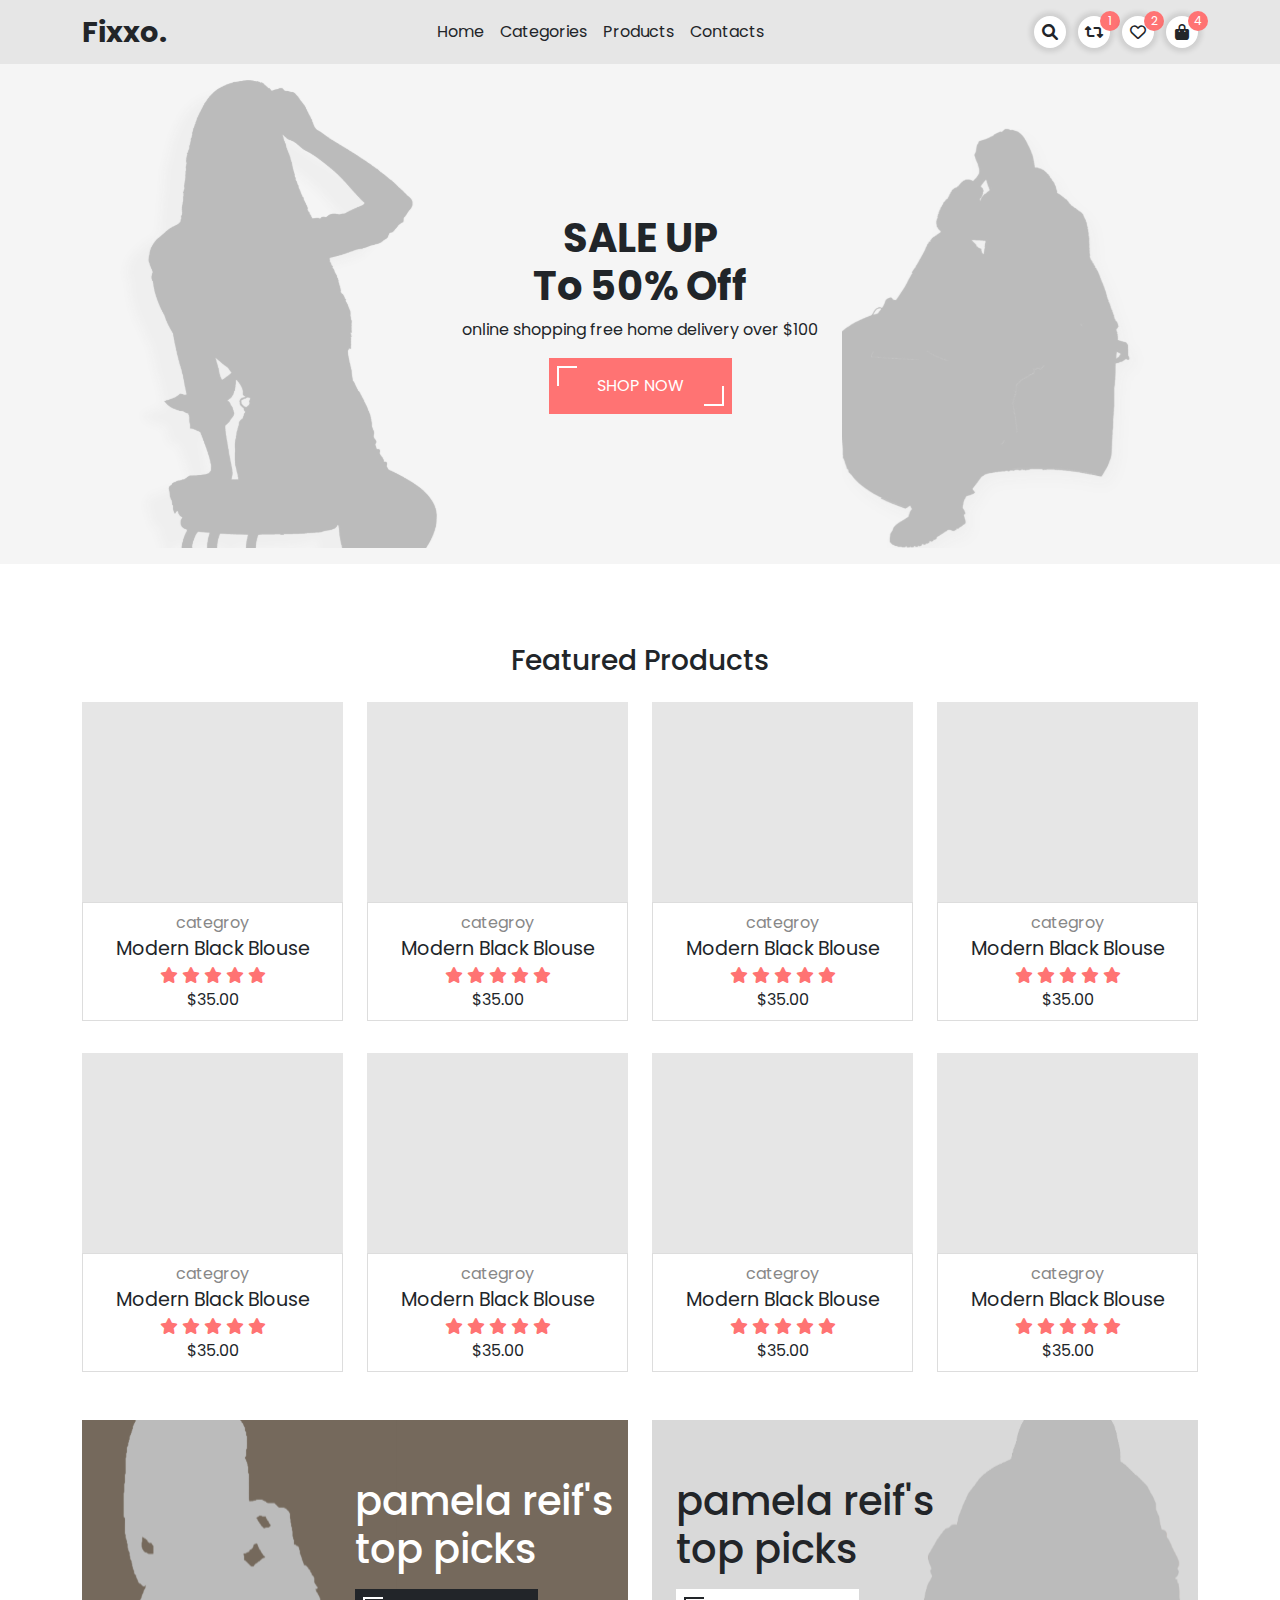
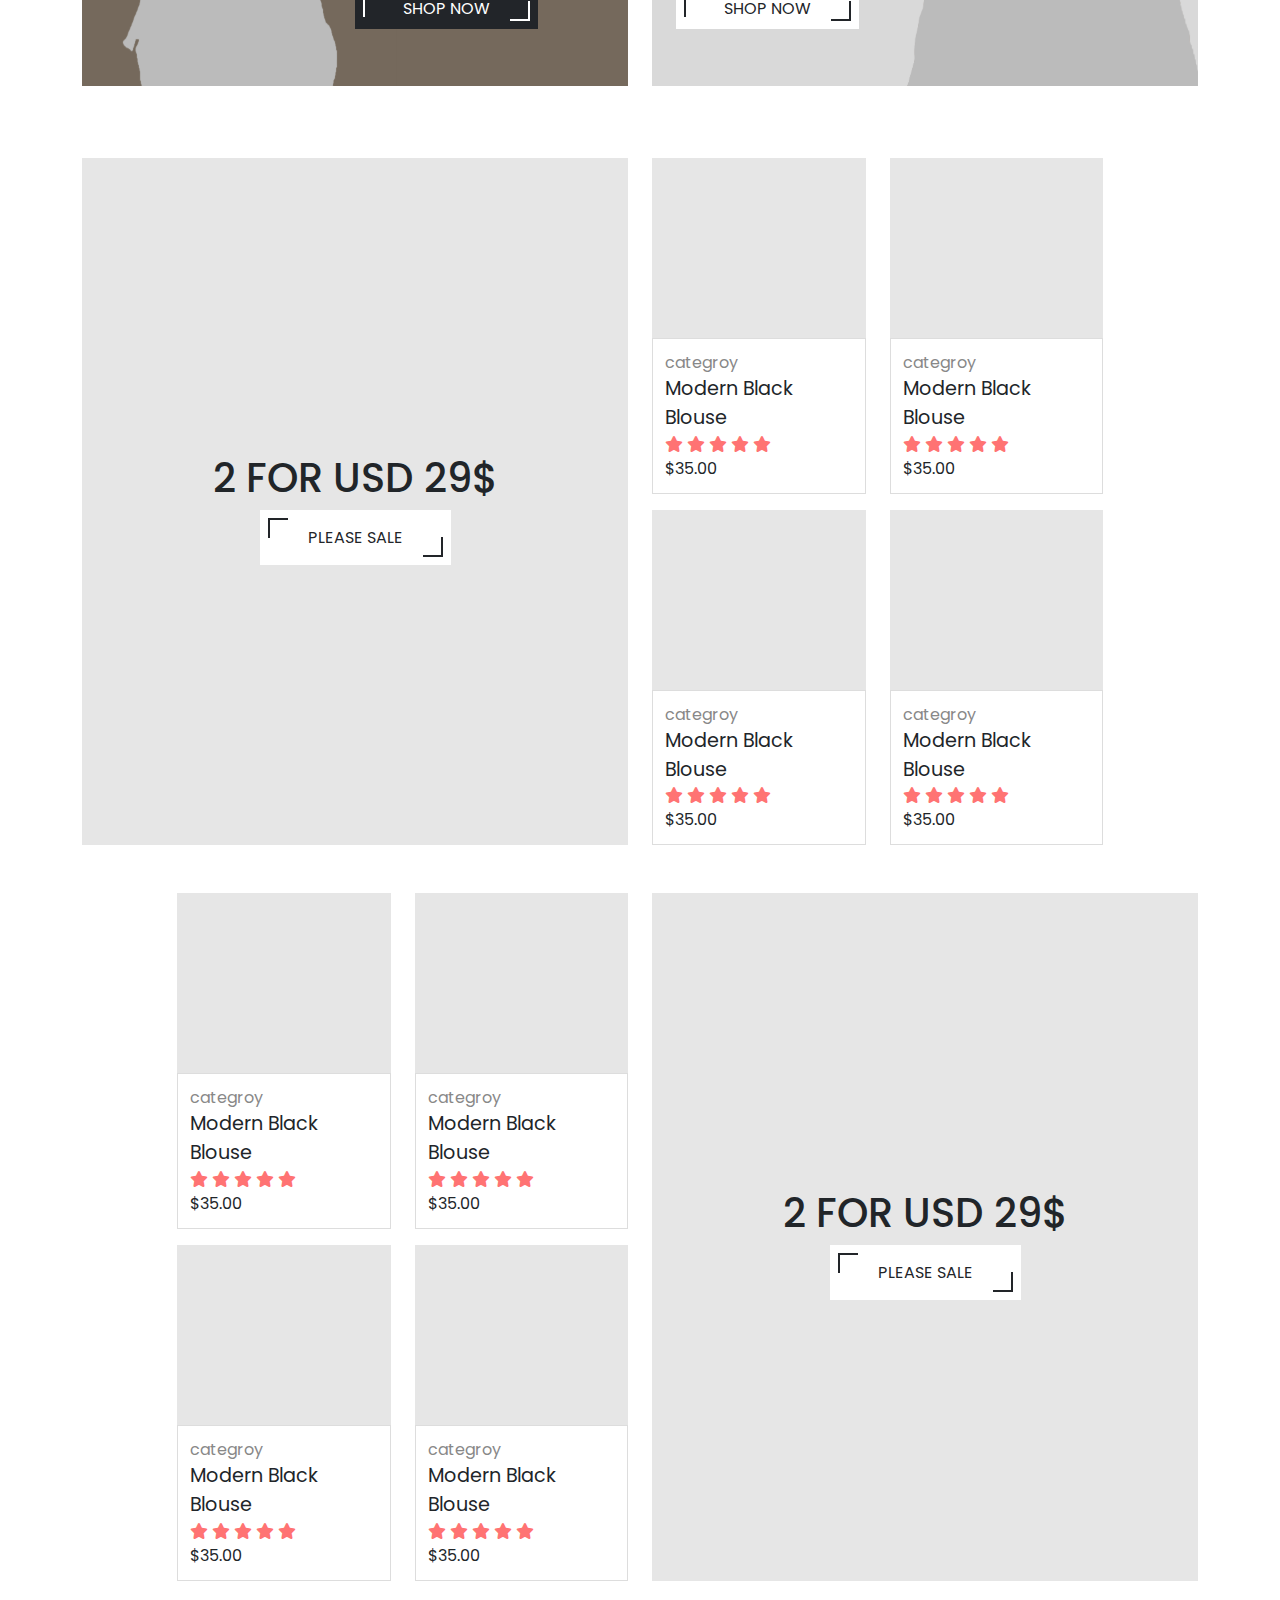
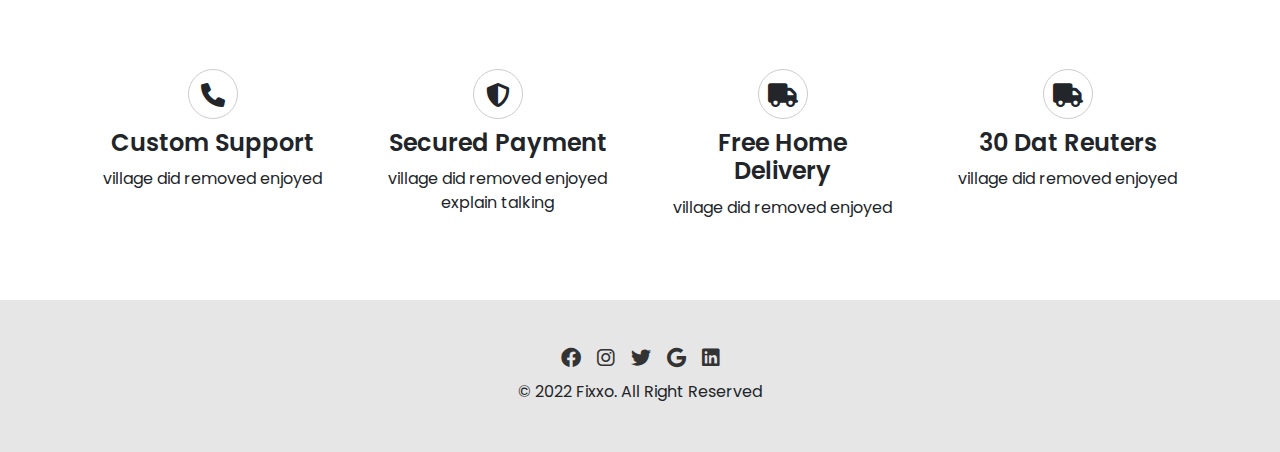
<file: index.html>
<!DOCTYPE html>
<html lang="en">
  <head>
    <meta charset="UTF-8" />
    <meta http-equiv="X-UA-Compatible" content="IE=edge" />
    <meta name="viewport" content="width=device-width, initial-scale=1.0" />
    <link rel="stylesheet" href="css/bootstrap.min.css" />
    <link rel="stylesheet" href="css/all.min.css" />
    <link rel="stylesheet" href="css/style.css" />
    <title>Home Page</title>
  </head>
  <body>
    <nav>
      <div class="container">
        <div class="logo">
          <a href="index.html" class="title">fixxo.</a>
        </div>
        <div class="nav-menu">
          <div class="hamburger-icon close-icon text-center" id="hamburger-icon-close">
            <i class="fa fa-close"></i>
          </div>
          <ul>
            <li>
              <a href="index.html">home</a>
            </li>
            <li>
              <a href="#">categories</a>
            </li>
            <li>
              <a href="#">products</a>
            </li>
            <li>
              <a href="contact-us.html">contacts</a>
            </li>
          </ul>
        </div>
        <div class="icons">
          <ul>
            <li>
              <a href="#">
                <i class="fa fa-search"></i>
              </a>
            </li>
            <li>
              <a href="#">
                <i class="fa fa-retweet"></i>
                <span class="number">1</span>
              </a>
            </li>
            <li>
              <a href="#">
                <i class="fa-regular fa-heart"></i>
                <span class="number">2</span>
              </a>
            </li>
            <li>
              <a href="#">
                <i class="fa fa-bag-shopping"></i>
                <span class="number">4</span>
              </a>
            </li>
          </ul>
        </div>
        <div class="hamburger-icon open-icon text-center" id="hamburger-icon-open">
          <i class="fa fa-bars "></i>
        </div>
      </div>
    </nav>
    <header>
      <div class="container">
        <div class="row">
          <div class="col-md-4">
            <div class="wrapper">
              <img src="images/img-2.svg" class="w-100" alt="" />
            </div>
          </div>
          <div class="col-md-4">
            <div class="wrapper h-100">
              <div class="items">
                <h1 class="title">
                  <span class="text-uppercase">sale up</span>
                  <span class="text-capitalize">to 50% off</span>
                </h1>
                <p class="text">online shopping free home delivery over $100</p>
                <a href="#">
                  <button
                    class="shop-now px-5 py-3 border-0 text-white text-uppercase"
                  >
                    shop now
                  </button></a
                >
              </div>
            </div>
          </div>
          <div class="col-md-4">
            <div class="wrapper">
              <img src="images/img-1.svg" class="w-100" alt="" />
            </div>
          </div>
        </div>
      </div>
    </header>
    <section class="featured-products">
      <div class="container">
        <h3 class="title text-center mb-4">Featured Products</h3>
        <div class="row">
          <div class="col-12 col-sm-6 col-md-4 col-lg-3">
            <div class="item">
              <div class="image">
                <div class="icons">
                  <ul>
                    <li>
                      <a href="#">
                        <i class="fa-regular fa-heart"></i>
                      </a>
                    </li>
                    <li>
                      <a href="#">
                        <i class="fa fa-retweet"></i>
                      </a>
                    </li>
                    <li>
                      <a href="#">
                        <i class="fa fa-bag-shopping"></i>
                      </a>
                    </li>
                    <li></li>
                  </ul>
                </div>
                <a
                  href="#"
                  class="quick-view py-2 text-white text-center text-uppercase"
                >
                  quick view
                </a>
              </div>
              <div class="details text-center">
                <p class="category">categroy</p>
                <p class="title">modern black blouse</p>
                <p class="rate">
                  <i class="fa-solid fa-star"></i>
                  <i class="fa-solid fa-star"></i>
                  <i class="fa-solid fa-star"></i>
                  <i class="fa-solid fa-star"></i>
                  <i class="fa-solid fa-star"></i>
                </p>
                <p class="price">$35.00</p>
              </div>
            </div>
          </div>
          <div class="col-12 col-sm-6 col-md-4 col-lg-3">
            <div class="item">
              <div class="image">
                <div class="icons">
                  <ul>
                    <li>
                      <a href="#">
                        <i class="fa-regular fa-heart"></i>
                      </a>
                    </li>
                    <li>
                      <a href="#">
                        <i class="fa fa-retweet"></i>
                      </a>
                    </li>
                    <li>
                      <a href="#">
                        <i class="fa fa-bag-shopping"></i>
                      </a>
                    </li>
                    <li></li>
                  </ul>
                </div>
                <a
                  href="#"
                  class="quick-view py-2 text-white text-center text-uppercase"
                >
                  quick view
                </a>
              </div>
              <div class="details text-center">
                <p class="category">categroy</p>
                <p class="title">modern black blouse</p>
                <p class="rate">
                  <i class="fa-solid fa-star"></i>
                  <i class="fa-solid fa-star"></i>
                  <i class="fa-solid fa-star"></i>
                  <i class="fa-solid fa-star"></i>
                  <i class="fa-solid fa-star"></i>
                </p>
                <p class="price">$35.00</p>
              </div>
            </div>
          </div>
          <div class="col-12 col-sm-6 col-md-4 col-lg-3">
            <div class="item">
              <div class="image">
                <div class="icons">
                  <ul>
                    <li>
                      <a href="#">
                        <i class="fa-regular fa-heart"></i>
                      </a>
                    </li>
                    <li>
                      <a href="#">
                        <i class="fa fa-retweet"></i>
                      </a>
                    </li>
                    <li>
                      <a href="#">
                        <i class="fa fa-bag-shopping"></i>
                      </a>
                    </li>
                    <li></li>
                  </ul>
                </div>
                <a
                  href="#"
                  class="quick-view py-2 text-white text-center text-uppercase"
                >
                  quick view
                </a>
              </div>
              <div class="details text-center">
                <p class="category">categroy</p>
                <p class="title">modern black blouse</p>
                <p class="rate">
                  <i class="fa-solid fa-star"></i>
                  <i class="fa-solid fa-star"></i>
                  <i class="fa-solid fa-star"></i>
                  <i class="fa-solid fa-star"></i>
                  <i class="fa-solid fa-star"></i>
                </p>
                <p class="price">$35.00</p>
              </div>
            </div>
          </div>
          <div class="col-12 col-sm-6 col-md-4 col-lg-3">
            <div class="item">
              <div class="image">
                <div class="icons">
                  <ul>
                    <li>
                      <a href="#">
                        <i class="fa-regular fa-heart"></i>
                      </a>
                    </li>
                    <li>
                      <a href="#">
                        <i class="fa fa-retweet"></i>
                      </a>
                    </li>
                    <li>
                      <a href="#">
                        <i class="fa fa-bag-shopping"></i>
                      </a>
                    </li>
                    <li></li>
                  </ul>
                </div>
                <a
                  href="#"
                  class="quick-view py-2 text-white text-center text-uppercase"
                >
                  quick view
                </a>
              </div>
              <div class="details text-center">
                <p class="category">categroy</p>
                <p class="title">modern black blouse</p>
                <p class="rate">
                  <i class="fa-solid fa-star"></i>
                  <i class="fa-solid fa-star"></i>
                  <i class="fa-solid fa-star"></i>
                  <i class="fa-solid fa-star"></i>
                  <i class="fa-solid fa-star"></i>
                </p>
                <p class="price">$35.00</p>
              </div>
            </div>
          </div>
          <div class="col-12 col-sm-6 col-md-4 col-lg-3">
            <div class="item">
              <div class="image">
                <div class="icons">
                  <ul>
                    <li>
                      <a href="#">
                        <i class="fa-regular fa-heart"></i>
                      </a>
                    </li>
                    <li>
                      <a href="#">
                        <i class="fa fa-retweet"></i>
                      </a>
                    </li>
                    <li>
                      <a href="#">
                        <i class="fa fa-bag-shopping"></i>
                      </a>
                    </li>
                    <li></li>
                  </ul>
                </div>
                <a
                  href="#"
                  class="quick-view py-2 text-white text-center text-uppercase"
                >
                  quick view
                </a>
              </div>
              <div class="details text-center">
                <p class="category">categroy</p>
                <p class="title">modern black blouse</p>
                <p class="rate">
                  <i class="fa-solid fa-star"></i>
                  <i class="fa-solid fa-star"></i>
                  <i class="fa-solid fa-star"></i>
                  <i class="fa-solid fa-star"></i>
                  <i class="fa-solid fa-star"></i>
                </p>
                <p class="price">$35.00</p>
              </div>
            </div>
          </div>
          <div class="col-12 col-sm-6 col-md-4 col-lg-3">
            <div class="item">
              <div class="image">
                <div class="icons">
                  <ul>
                    <li>
                      <a href="#">
                        <i class="fa-regular fa-heart"></i>
                      </a>
                    </li>
                    <li>
                      <a href="#">
                        <i class="fa fa-retweet"></i>
                      </a>
                    </li>
                    <li>
                      <a href="#">
                        <i class="fa fa-bag-shopping"></i>
                      </a>
                    </li>
                    <li></li>
                  </ul>
                </div>
                <a
                  href="#"
                  class="quick-view py-2 text-white text-center text-uppercase"
                >
                  quick view
                </a>
              </div>
              <div class="details text-center">
                <p class="category">categroy</p>
                <p class="title">modern black blouse</p>
                <p class="rate">
                  <i class="fa-solid fa-star"></i>
                  <i class="fa-solid fa-star"></i>
                  <i class="fa-solid fa-star"></i>
                  <i class="fa-solid fa-star"></i>
                  <i class="fa-solid fa-star"></i>
                </p>
                <p class="price">$35.00</p>
              </div>
            </div>
          </div>
          <div class="col-12 col-sm-6 col-md-4 col-lg-3">
            <div class="item">
              <div class="image">
                <div class="icons">
                  <ul>
                    <li>
                      <a href="#">
                        <i class="fa-regular fa-heart"></i>
                      </a>
                    </li>
                    <li>
                      <a href="#">
                        <i class="fa fa-retweet"></i>
                      </a>
                    </li>
                    <li>
                      <a href="#">
                        <i class="fa fa-bag-shopping"></i>
                      </a>
                    </li>
                    <li></li>
                  </ul>
                </div>
                <a
                  href="#"
                  class="quick-view py-2 text-white text-center text-uppercase"
                >
                  quick view
                </a>
              </div>
              <div class="details text-center">
                <p class="category">categroy</p>
                <p class="title">modern black blouse</p>
                <p class="rate">
                  <i class="fa-solid fa-star"></i>
                  <i class="fa-solid fa-star"></i>
                  <i class="fa-solid fa-star"></i>
                  <i class="fa-solid fa-star"></i>
                  <i class="fa-solid fa-star"></i>
                </p>
                <p class="price">$35.00</p>
              </div>
            </div>
          </div>
          <div class="col-12 col-sm-6 col-md-4 col-lg-3">
            <div class="item">
              <div class="image">
                <div class="icons">
                  <ul>
                    <li>
                      <a href="#">
                        <i class="fa-regular fa-heart"></i>
                      </a>
                    </li>
                    <li>
                      <a href="#">
                        <i class="fa fa-retweet"></i>
                      </a>
                    </li>
                    <li>
                      <a href="#">
                        <i class="fa fa-bag-shopping"></i>
                      </a>
                    </li>
                    <li></li>
                  </ul>
                </div>
                <a
                  href="#"
                  class="quick-view py-2 text-white text-center text-uppercase"
                >
                  quick view
                </a>
              </div>
              <div class="details text-center">
                <p class="category">categroy</p>
                <p class="title">modern black blouse</p>
                <p class="rate">
                  <i class="fa-solid fa-star"></i>
                  <i class="fa-solid fa-star"></i>
                  <i class="fa-solid fa-star"></i>
                  <i class="fa-solid fa-star"></i>
                  <i class="fa-solid fa-star"></i>
                </p>
                <p class="price">$35.00</p>
              </div>
            </div>
          </div>
        </div>
      </div>
    </section>

    <section class="hero-images">
      <div class="container">
        <div class="row">
          <div class="col-10 offset-1 col-lg-6 offset-lg-0">
            <div class="wrapper item-1">
              <div class="details">
                <h1 class="title text-white mb-3">pamela reif's top picks</h1>
                <a href="#">
                  <button class="shop-now py-2 px-5 text-uppercase text-white border-0">shop now</button>
                </a>
              </div>
              <img src="images/img-3.svg" class="w-100" alt="">
            </div>
          </div>
          <div class="col-10 offset-1 col-lg-6 offset-lg-0">
            <div class="wrapper item-2">
              <div class="details">
                <h1 class="title  mb-3">pamela reif's top picks</h1>
                <a href="#">
                  <button class="shop-now py-2 px-5 text-uppercase border-0">shop now</button>
                </a>
              </div>
              <img src="images/img-4.svg" class="w-100" alt="">
            </div>
          </div>
        </div>
      </div>
    </section>
    <section class="side-by-side py-4">
      <div class="container">
        <div class="row">
          <div class="col-12 col-lg-6">
            <div class="wrapper single-item d-flex justify-content-center align-items-center">
              <div class="content text-center">
                <h1 class="title text-uppercase mb-4">2 for usd 29$</h1>
                <a href="#" class="please-sale border-0 text-uppercase py-3 px-5">please sale</a>
              </div>
            </div>
          </div>
          <div class="col-12 col-lg-6">
            <div class="wrapper many-items row">
              <div class="col-6 col-lg-5">
              <div class="item">
              <div class="image">
                <div class="icons">
                  <ul>
                    <li>
                      <a href="#">
                        <i class="fa-regular fa-heart"></i>
                      </a>
                    </li>
                    <li>
                      <a href="#">
                        <i class="fa fa-retweet"></i>
                      </a>
                    </li>
                    <li>
                      <a href="#">
                        <i class="fa fa-bag-shopping"></i>
                      </a>
                    </li>
                    <li></li>
                  </ul>
                </div>
                <a
                  href="#"
                  class="quick-view py-2 text-white text-center text-uppercase"
                >
                  quick view
                </a>
              </div>
              <div class="details text-start">
                <p class="category">categroy</p>
                <p class="title">modern black blouse</p>
                <p class="rate">
                  <i class="fa-solid fa-star"></i>
                  <i class="fa-solid fa-star"></i>
                  <i class="fa-solid fa-star"></i>
                  <i class="fa-solid fa-star"></i>
                  <i class="fa-solid fa-star"></i>
                </p>
                <p class="price">$35.00</p>
              </div>
            </div>
            </div>
            <div class="col-6 col-lg-5">
                <div class="item">
                  <div class="image">
                    <div class="icons">
                    <ul>
                      <li>
                      <a href="#">
                        <i class="fa-regular fa-heart"></i>
                      </a>
                    </li>
                    <li>
                      <a href="#">
                        <i class="fa fa-retweet"></i>
                      </a>
                    </li>
                    <li>
                      <a href="#">
                        <i class="fa fa-bag-shopping"></i>
                      </a>
                    </li>
                    <li></li>
                  </ul>
                </div>
                <a
                  href="#"
                  class="quick-view py-2 text-white text-center text-uppercase"
                >
                  quick view
                </a>
              </div>
              <div class="details text-start">
                <p class="category">categroy</p>
                <p class="title">modern black blouse</p>
                <p class="rate">
                  <i class="fa-solid fa-star"></i>
                  <i class="fa-solid fa-star"></i>
                  <i class="fa-solid fa-star"></i>
                  <i class="fa-solid fa-star"></i>
                  <i class="fa-solid fa-star"></i>
                </p>
                <p class="price">$35.00</p>
              </div>
            </div>
            </div>
            <div class="col-6 col-lg-5">
            <div class="item">
              <div class="image">
                <div class="icons">
                  <ul>
                    <li>
                      <a href="#">
                        <i class="fa-regular fa-heart"></i>
                      </a>
                    </li>
                    <li>
                      <a href="#">
                        <i class="fa fa-retweet"></i>
                      </a>
                    </li>
                    <li>
                      <a href="#">
                        <i class="fa fa-bag-shopping"></i>
                      </a>
                    </li>
                    <li></li>
                  </ul>
                </div>
                <a
                  href="#"
                  class="quick-view py-2 text-white text-center text-uppercase"
                >
                  quick view
                </a>
              </div>
              <div class="details text-start">
                <p class="category">categroy</p>
                <p class="title">modern black blouse</p>
                <p class="rate">
                  <i class="fa-solid fa-star"></i>
                  <i class="fa-solid fa-star"></i>
                  <i class="fa-solid fa-star"></i>
                  <i class="fa-solid fa-star"></i>
                  <i class="fa-solid fa-star"></i>
                </p>
                <p class="price">$35.00</p>
              </div>
            </div>
            </div>
            <div class="col-6 col-lg-5">
            <div class="item">
              <div class="image">
                <div class="icons">
                  <ul>
                    <li>
                      <a href="#">
                        <i class="fa-regular fa-heart"></i>
                      </a>
                    </li>
                    <li>
                      <a href="#">
                        <i class="fa fa-retweet"></i>
                      </a>
                    </li>
                    <li>
                      <a href="#">
                        <i class="fa fa-bag-shopping"></i>
                      </a>
                    </li>
                    <li></li>
                  </ul>
                </div>
                <a
                  href="#"
                  class="quick-view py-2 text-white text-center text-uppercase"
                >
                  quick view
                </a>
              </div>
              <div class="details text-start">
                <p class="category">categroy</p>
                <p class="title">modern black blouse</p>
                <p class="rate">
                  <i class="fa-solid fa-star"></i>
                  <i class="fa-solid fa-star"></i>
                  <i class="fa-solid fa-star"></i>
                  <i class="fa-solid fa-star"></i>
                  <i class="fa-solid fa-star"></i>
                </p>
                <p class="price">$35.00</p>
              </div>
            </div>
            </div>
            </div>
          </div>
        </div>
      </div>
    </section>
    <section class="side-by-side py-4">
      <div class="container">
        <div class="row">
          <div class="col-12 col-lg-6">
            <div class="wrapper many-items row justify-content-end">
              <div class="col-6 col-lg-5">
              <div class="item">
              <div class="image">
                <div class="icons">
                  <ul>
                    <li>
                      <a href="#">
                        <i class="fa-regular fa-heart"></i>
                      </a>
                    </li>
                    <li>
                      <a href="#">
                        <i class="fa fa-retweet"></i>
                      </a>
                    </li>
                    <li>
                      <a href="#">
                        <i class="fa fa-bag-shopping"></i>
                      </a>
                    </li>
                    <li></li>
                  </ul>
                </div>
                <a
                  href="#"
                  class="quick-view py-2 text-white text-center text-uppercase"
                >
                  quick view
                </a>
              </div>
              <div class="details text-start">
                <p class="category">categroy</p>
                <p class="title">modern black blouse</p>
                <p class="rate">
                  <i class="fa-solid fa-star"></i>
                  <i class="fa-solid fa-star"></i>
                  <i class="fa-solid fa-star"></i>
                  <i class="fa-solid fa-star"></i>
                  <i class="fa-solid fa-star"></i>
                </p>
                <p class="price">$35.00</p>
              </div>
            </div>
            </div>
            <div class="col-6 col-lg-5">
                <div class="item">
                  <div class="image">
                    <div class="icons">
                    <ul>
                      <li>
                      <a href="#">
                        <i class="fa-regular fa-heart"></i>
                      </a>
                    </li>
                    <li>
                      <a href="#">
                        <i class="fa fa-retweet"></i>
                      </a>
                    </li>
                    <li>
                      <a href="#">
                        <i class="fa fa-bag-shopping"></i>
                      </a>
                    </li>
                  </ul>
                </div>
                <a
                  href="#"
                  class="quick-view py-2 text-white text-center text-uppercase"
                >
                  quick view
                </a>
              </div>
              <div class="details text-start">
                <p class="category">categroy</p>
                <p class="title">modern black blouse</p>
                <p class="rate">
                  <i class="fa-solid fa-star"></i>
                  <i class="fa-solid fa-star"></i>
                  <i class="fa-solid fa-star"></i>
                  <i class="fa-solid fa-star"></i>
                  <i class="fa-solid fa-star"></i>
                </p>
                <p class="price">$35.00</p>
              </div>
            </div>
            </div>
            <div class="col-6 col-lg-5">
            <div class="item">
              <div class="image">
                <div class="icons">
                  <ul>
                    <li>
                      <a href="#">
                        <i class="fa-regular fa-heart"></i>
                      </a>
                    </li>
                    <li>
                      <a href="#">
                        <i class="fa fa-retweet"></i>
                      </a>
                    </li>
                    <li>
                      <a href="#">
                        <i class="fa fa-bag-shopping"></i>
                      </a>
                    </li>
                    <li></li>
                  </ul>
                </div>
                <a
                  href="#"
                  class="quick-view py-2 text-white text-center text-uppercase"
                >
                  quick view
                </a>
              </div>
              <div class="details text-start">
                <p class="category">categroy</p>
                <p class="title">modern black blouse</p>
                <p class="rate">
                  <i class="fa-solid fa-star"></i>
                  <i class="fa-solid fa-star"></i>
                  <i class="fa-solid fa-star"></i>
                  <i class="fa-solid fa-star"></i>
                  <i class="fa-solid fa-star"></i>
                </p>
                <p class="price">$35.00</p>
              </div>
            </div>
            </div>
            <div class="col-6 col-lg-5">
            <div class="item">
              <div class="image">
                <div class="icons">
                  <ul>
                    <li>
                      <a href="#">
                        <i class="fa-regular fa-heart"></i>
                      </a>
                    </li>
                    <li>
                      <a href="#">
                        <i class="fa fa-retweet"></i>
                      </a>
                    </li>
                    <li>
                      <a href="#">
                        <i class="fa fa-bag-shopping"></i>
                      </a>
                    </li>
                    <li></li>
                  </ul>
                </div>
                <a
                  href="#"
                  class="quick-view py-2 text-white text-center text-uppercase"
                >
                  quick view
                </a>
              </div>
              <div class="details text-start">
                <p class="category">categroy</p>
                <p class="title">modern black blouse</p>
                <p class="rate">
                  <i class="fa-solid fa-star"></i>
                  <i class="fa-solid fa-star"></i>
                  <i class="fa-solid fa-star"></i>
                  <i class="fa-solid fa-star"></i>
                  <i class="fa-solid fa-star"></i>
                </p>
                <p class="price">$35.00</p>
              </div>
            </div>
            </div>
            </div>
          </div>
          <div class="col-12 col-lg-6">
            <div class="wrapper single-item h-100 d-flex justify-content-center align-items-center">
              <div class="content text-center">
                <h1 class="title text-uppercase mb-4">2 for usd 29$</h1>
                <a href="#" class="please-sale border-0 text-uppercase py-3 px-5">please sale</a>
              </div>
            </div>
          </div>
        </div>
      </div>
    </section>

    <section class="services py-5 text-center">
      <div class="container">
        <div class="row">
          <div class="col-12 col-sm-6 col-md-3">
            <div class="wrapper">
              <i class="fa-solid fa-phone"></i>
              <h4 class="title text-capitalize">custom support</h4>
              <p class="text">village did removed enjoyed</p>
            </div>
          </div>
          <div class="col-12 col-sm-6 col-md-3">
            <div class="wrapper">
              <i class="fa fa-shield"></i>
              <h4 class="title text-capitalize">secured payment</h4>
              <p class="text">village did removed enjoyed explain talking</p>
            </div>
          </div>
          <div class="col-12 col-sm-6 col-md-3">
            <div class="wrapper">
              <i class="fa fa-truck"></i>
              <h4 class="title text-capitalize">free home delivery</h4>
              <p class="text">village did removed enjoyed</p>
            </div>
          </div>
          <div class="col-12 col-sm-6 col-md-3">
            <div class="wrapper">
              <i class="fa fa-truck"></i>
              <h4 class="title text-capitalize">30 dat reuters</h4>
              <p class="text">village did removed enjoyed</p>
            </div>
          </div>
        </div>
      </div>
    </section>
    <footer class="text-center py-5">
      <div class="social-icons mb-2">
        <ul class="d-flex justify-content-center align-items-center gap-3">
          <li>
            <a href="#">
              <i class="fab fa-facebook"></i>
            </a>
          </li>
          <li>
            <a href="#">
              <i class="fab fa-instagram"></i>
            </a>
          </li>
          <li>
            <a href="#">
              <i class="fab fa-twitter"></i>
            </a>
          </li>
          <li>
            <a href="#">
              <i class="fab fa-google"></i>
            </a>
          </li>
          <li>
            <a href="#">
              <i class="fab fa-linkedin"></i>
            </a>
          </li>
        </ul>
      </div>
      <div class="copyright">
        <p class="text-capitalize m-0">&copy; 2022 Fixxo. all right reserved</p>
      </div>

      <div id="scroll-to-top" class="d-flex justify-content-center align-items-center">
        <i class="fa-solid fa-location-arrow"></i>
      </div>
    </footer>
    <script src="js/bootstrap.min.js"></script>
    <script src="js/main.js"></script>
  </body>
</html>
</file>
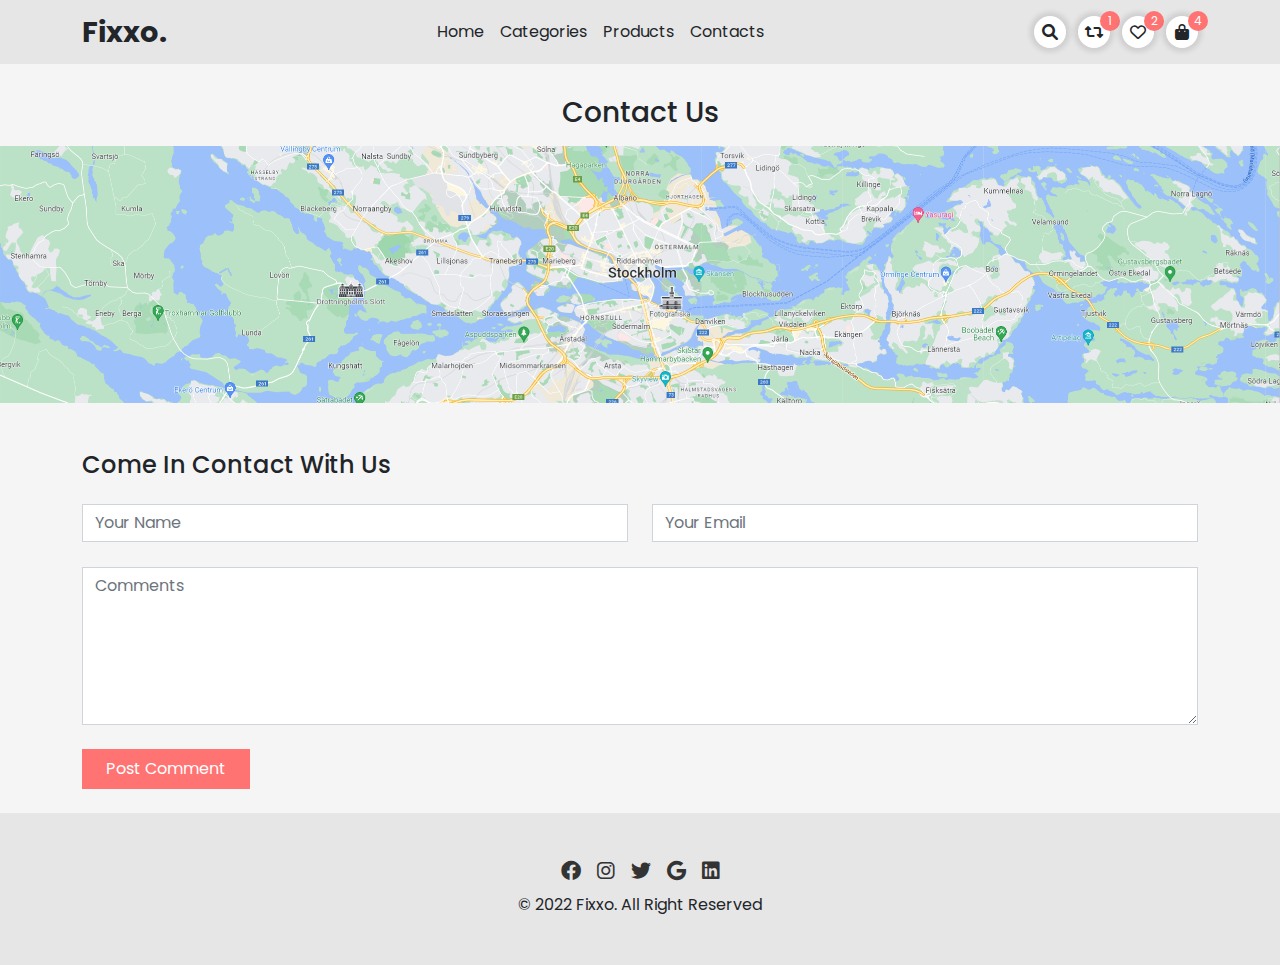
<file: contact-us.html>
<!DOCTYPE html>
<html lang="en">
  <head>
    <meta charset="UTF-8" />
    <meta http-equiv="X-UA-Compatible" content="IE=edge" />
    <meta name="viewport" content="width=device-width, initial-scale=1.0" />
    <title>Contact Us</title>
    <link rel="stylesheet" href="css/bootstrap.min.css" />
    <link rel="stylesheet" href="css/all.min.css" />
    <link rel="stylesheet" href="css/style.css" />
  </head>
  <body>
    <!-- Start Navbar -->
    <nav>
      <div class="container">
        <div class="logo">
          <a href="index.html" class="title">fixxo.</a>
        </div>
        <div class="nav-menu">
          <div
            class="hamburger-icon close-icon text-center"
            id="hamburger-icon-close"
          >
            <i class="fa fa-close"></i>
          </div>
          <ul>
            <li>
              <a href="index.html">home</a>
            </li>
            <li>
              <a href="#">categories</a>
            </li>
            <li>
              <a href="#">products</a>
            </li>
            <li>
              <a href="contact-us.html">contacts</a>
            </li>
          </ul>
        </div>
        <div class="icons">
          <ul>
            <li>
              <a href="#">
                <i class="fa fa-search"></i>
              </a>
            </li>
            <li>
              <a href="#">
                <i class="fa fa-retweet"></i>
                <span class="number">1</span>
              </a>
            </li>
            <li>
              <a href="#">
                <i class="fa-regular fa-heart"></i>
                <span class="number">2</span>
              </a>
            </li>
            <li>
              <a href="#">
                <i class="fa fa-bag-shopping"></i>
                <span class="number">4</span>
              </a>
            </li>
          </ul>
        </div>
        <div
          class="hamburger-icon open-icon text-center"
          id="hamburger-icon-open"
        >
          <i class="fa fa-bars"></i>
        </div>
      </div>
    </nav>
    <!-- End Navbar -->

    <!-- Start Contact Section -->
    <section class="contact-us py-4">
      <div class="title py-2">
        <h3 class="text-center text-capitalize">contact us</h3>
      </div>
      <div class="map mb-3">
        <img src="images/map2.svg" class="w-100" alt="" />
      </div>
      <div class="contact-form">
        <div class="container">
        <div class="form-title">
            <h4 class="text-capitalize mt-5 mb-4">come in contact with us</h4>
        </div>
            <form novalidate action="#" method="POST" onsubmit="submitForm(event)">
          <div class="row gap-3 gap-sm-0">
              <div class="col-sm-6">
                <div class="form-group">
                  <input
                    class="form-control"
                    type="text"
                    placeholder="Your Name"
                    id="name"
                    onkeyup="validate(event)"
                  />
                  <span class="error-message" id="nameErrorMessage"></span>
                </div>
              </div>
              <div class="col-sm-6">
                <div class="form-group">
                  <input
                    class="form-control"
                    type="email"
                    placeholder="Your Email"
                    id="email"
                    onkeyup="validate(event)"
                  />
                  <span class="error-message" id="emailErrorMessage"></span>
                </div>
              </div>
              <div class="col-sm-12">
                <div class="form-group">
                    <textarea class="form-control" id="comment" onkeyup="validate(event)"  class="comments" cols="30" rows="6" placeholder="Comments"></textarea>
                    <span class="error-message" id="commentErrorMessage"></span>
                </div>
              </div>
              <div class="col-sm-12">
                <button class="btn-post-comment text-capitalize text-white border-0 py-2 px-4 mt-4">post comment</button>
              </div>
            </form>
          </div>
        </div>
      </div>
    </section>
    <!-- End Contact Section -->

    <!-- Start Footer -->
    <footer class="text-center py-5">
      <div class="social-icons mb-2">
        <ul class="d-flex justify-content-center align-items-center gap-3">
          <li>
            <a href="#">
              <i class="fab fa-facebook"></i>
            </a>
          </li>
          <li>
            <a href="#">
              <i class="fab fa-instagram"></i>
            </a>
          </li>
          <li>
            <a href="#">
              <i class="fab fa-twitter"></i>
            </a>
          </li>
          <li>
            <a href="#">
              <i class="fab fa-google"></i>
            </a>
          </li>
          <li>
            <a href="#">
              <i class="fab fa-linkedin"></i>
            </a>
          </li>
        </ul>
      </div>
      <div class="copyright">
        <p class="text-capitalize m-0">&copy; 2022 Fixxo. all right reserved</p>
      </div>

      <div
        id="scroll-to-top"
        class="d-flex justify-content-center align-items-center"
      >
        <i class="fa-solid fa-location-arrow"></i>
      </div>
    </footer>
    <!-- End Navbar -->
    <script src="js/bootstrap.min.js"></script>
    <script src="js/main.js"></script>
  </body>
</html>
</file>
<file: css/style.css>
@import url("https://fonts.googleapis.com/css2?family=Play:wght@400;700&family=Poppins:wght@100;200;300;400;500;600;700;800&family=Roboto:wght@400;500;700&display=swap");

:root {
  --primary-color: rgb(255, 77, 77);
  --primary-color-light: #e2c3c3;
  --secondary-color: #333;
  --transition-duration: 0.25s;
  --nav-height: 4rem;
  --nav-menu-width: 300px;

  --color-white: #ffffff;
  --color-theme: #ff7373;
  --color-dark: #222529;
  --color-shadow: rgba(0, 0, 0, 0.1);
  --linear-gradient-dark: #e6e6e6;
  --linear-gradient-light: #f5f5f5;
}
/* Start Global Rules */
* {
  padding: 0;
  margin: 0;
  box-sizing: border-box;
  font-family: "Poppins", sans-serif;
}
ul {
  list-style: none;
  padding: 0;
  margin: 0;
}
a {
  text-decoration: none;
}
/* End Global Rules */

/* Start Navbar */
nav {
  background-color: var(--linear-gradient-dark);
}

nav .container {
  display: flex;
  justify-content: space-between;
  align-items: center;
}
nav .logo {
  text-transform: capitalize;
}
nav .logo .title {
  font-size: 1.8rem;
  font-weight: bold;
  line-height: var(--nav-height);
  color: var(--color-dark);
}
nav .nav-menu ul {
  display: flex;
  gap: 1rem;
}

nav .nav-menu li a {
  color: var(--color-dark);
  text-transform: capitalize;
  transition: color var(--transition-duration) ease;
  line-height: var(--nav-height);
}
nav .nav-menu li a:hover {
  color: var(--color-theme);
}
nav .icons ul {
  display: flex;
  justify-content: space-between;
  align-items: center;
  gap: 0.75rem;
}
nav .icons ul li a {
  display: flex;
  justify-content: center;
  align-items: center;
  width: 2rem;
  height: 2rem;
  color: var(--color-dark);
  background-color: var(--color-white);

  box-shadow: 0 0 5px 4px var(--color-shadow);
  border-radius: 50%;
  position: relative;
  transition: all var(--transition-duration) ease;
}
nav .icons ul li a:hover {
  color: var(--color-theme);
}
nav .icons ul li .number {
  position: absolute;
  top: -5px;
  right: -10px;
  min-width: 20px;
  min-height: 20px;
  color: var(--color-white);
  background-color: var(--color-theme);
  border-radius: 50%;
  text-align: center;
  line-height: 20px;
  font-size: 0.75rem;
}
nav .hamburger-icon {
  width: 40px;
  height: 40px;
  border: 1px solid var(--linear-gradient-light);
  display: none;
  cursor: pointer;
  font-size: 1.75rem;
  line-height: 40px;
}
nav .hamburger-icon:hover {
  background-color: var(--primary-color-light);
}
nav .hamburger-icon:active {
  box-shadow: inset 0 0 5px 0px var(--color-theme);
}
@media (max-width: 767px) {
  nav .hamburger-icon {
    display: block;
  }
  nav .nav-menu {
    position: fixed;
    top: 0;
    right: -300px;
    z-index: 2;
    min-height: 100vh;
    width: var(--nav-menu-width);
    background-color: #ddd;
    display: flex;
    flex-direction: column;
    justify-content: flex-start;
    align-items: center;
    padding-top: 30px;
    gap: 2.5rem;
    transition: right 150ms linear;
  }
  nav .nav-menu.active {
    right: 0;
  }
  nav .nav-menu ul {
    display: flex;
    flex-direction: column;
    text-align: center;
    width: 100%;
    gap: 0;
  }
  nav .nav-menu ul li:first-child {
    border-top: 1px solid var(--color-dark);
  }
  nav .nav-menu ul li {
    line-height: 0;
    font-size: 0;
    border-bottom: 1px solid var(--color-dark);
  }
  nav .nav-menu ul li a {
    display: block;
    font-size: 1rem;
    font-weight: bold;
    background-color: #ccc;
    transition: all var(--transition-duration) ease;
  }
  nav .nav-menu ul li a:hover {
    background-color: var(--primary-color-light);
  }
  nav .nav-menu .hamburger-icon {
    display: block;
  }
  nav .icons {
    display: none;
  }
}
/* End Navbar */

/* Start Header */
header {
  background-color: var(--linear-gradient-light);
  padding: 1rem 0;
}
header .wrapper {
  position: relative;
}
header .wrapper .items {
  position: absolute;
  top: 50%;
  transform: translateY(-50%);
  text-align: center;
}
@media (max-width: 767px) {
  header .wrapper {
    padding-top: 2rem;
    padding-bottom: 2rem;
  }
  header .wrapper .items {
    position: relative;
  }
}
header .wrapper .items .title span {
  display: block;
  font-weight: bold;
}
header .wrapper .items .shop-now,
.featured-products .item .image .quick-view,
.side-by-side .item .image .quick-view,
.hero-images .wrapper .details .shop-now,
.side-by-side .wrapper .please-sale,
.contact-us .contact-form .btn-post-comment {
  background-color: var(--color-theme);
  position: relative;
}
header .wrapper .items .shop-now::before,
header .wrapper .items .shop-now::after,
.featured-products .item .image .quick-view::before,
.featured-products .item .image .quick-view::after,
.side-by-side .item .image .quick-view::before,
.side-by-side .item .image .quick-view::after,
.hero-images .details .shop-now::before,
.hero-images .details .shop-now::after,
.side-by-side .wrapper .please-sale::before,
.side-by-side .wrapper .please-sale::after {
  content: "";
  position: absolute;
  width: 20px;
  height: 20px;
}
header .wrapper .items .shop-now::before,
.featured-products .item .image .quick-view::before,
.side-by-side .item .image .quick-view::before,
.hero-images .details .shop-now::before,
.side-by-side .wrapper .please-sale::before {
  top: 0.5rem;
  left: 0.5rem;
  border-top: 2px solid var(--color-white);
  border-left: 2px solid var(--color-white);
}
header .wrapper .items .shop-now::after,
.featured-products .item .image .quick-view::after,
.side-by-side .item .image .quick-view::after,
.hero-images .details .shop-now::after,
.side-by-side .wrapper .please-sale::after {
  bottom: 0.5rem;
  right: 0.5rem;
  border-bottom: 2px solid var(--color-white);
  border-right: 2px solid var(--color-white);
}
/* End Header */

/* Start Featured Products */
.featured-products {
  padding-top: 5rem;
}
.featured-products .row {
  row-gap: 2rem;
}
.featured-products .item .image,
.side-by-side .item .image {
  height: 200px;
  background-color: var(--linear-gradient-dark);
  position: relative;
  overflow: hidden;
  transition: all var(--transition-duration) ease;
}
.featured-products .item .image:hover,
.side-by-side .item .image:hover {
  background-color: var(--linear-gradient-dark);
}
.featured-products .item .image .icons,
.side-by-side .item .image .icons {
  position: absolute;
  top: 0;
  right: -48px;
  transition: all var(--transition-duration) ease;
}
.featured-products .item .image:hover .icons,
.side-by-side .item .image:hover .icons {
  right: 0;
}
.featured-products .item .image .icons ul,
.side-by-side .item .image .icons ul {
  display: flex;
  flex-direction: column;
  gap: 0.5rem;
  padding: 0.5rem;
}
.featured-products .item .image .icons ul li a,
.side-by-side .item .image .icons ul li a {
  display: flex;
  justify-content: center;
  align-items: center;
  width: 2rem;
  height: 2rem;
  color: var(--color-dark);
  background-color: var(--color-white);
  box-shadow: inset 0 0 3px 0 var(--color-dark);
  border-radius: 50%;
}
.featured-products .item .image .icons ul li a:hover,
.side-by-side .item .image .icons ul li a:hover {
  color: var(--color-white);
  background-color: var(--color-dark);
  transition: all var(--transition-duration) ease;
}
.featured-products .item .image .quick-view,
.side-by-side .item .image .quick-view {
  position: absolute;
  bottom: -40px;
  left: 0;
  width: 100%;
  border: none;
  transition: all var(--transition-duration) ease;
}
.featured-products .item .image:hover .quick-view,
.side-by-side .item .image:hover .quick-view {
  bottom: 0;
}
.featured-products .item .details,
.side-by-side .item .details {
  padding: 0.5rem 0;
  border: 1px solid #ddd;
}
.featured-products .item .details p,
.side-by-side .item .details p {
  margin: 0;
}
.featured-products .item .details .category,
.side-by-side .item .details .category {
  color: #888;
}
.featured-products .item .details .title,
.side-by-side .item .details .title {
  font-size: 1.2rem;
  text-transform: capitalize;
}
.featured-products .item .details .rate,
.side-by-side .item .details .rate {
  color: var(--color-theme);
}
/* End Featured Products */

/* Start Hero Images */
.hero-images {
  padding: 3rem 0;
}
.hero-images .row {
  row-gap: 2rem;
}
.hero-images .wrapper {
  position: relative;
}
.hero-images .wrapper .details {
  position: absolute;
  top: 50%;
  transform: translateY(-50%);
  width: 50%;
}
.hero-images .wrapper.item-1 .details {
  right: 0;
}
.hero-images .wrapper.item-1 .details .shop-now {
  background-color: var(--color-dark);
}
.hero-images .wrapper.item-2 .details {
  left: 1.5rem;
}
.hero-images .wrapper.item-2 .details .title {
  color: var(--color-dark);
}
.hero-images .wrapper.item-2 .details .shop-now {
  background-color: var(--color-white);
  color: var(--color-dark);
}
.hero-images .wrapper.item-2 .details .shop-now::before,
.hero-images .wrapper.item-2 .details .shop-now::after {
  border-color: var(--color-dark);
}
/* End Hero Images */

/* Start Side By Side */
.side-by-side .wrapper.single-item {
  background-color: var(--linear-gradient-dark);
}
.side-by-side .wrapper.single-item .please-sale {
  background-color: var(--color-white);
  color: var(--color-dark);
}
.side-by-side .wrapper.single-item .please-sale::before,
.side-by-side .wrapper.single-item .please-sale::after {
  border-color: var(--color-dark);
}
@media (max-width: 991px) {
  .side-by-side > .container > .row {
    gap: 2rem;
  }
  .side-by-side .wrapper.single-item {
    min-height: 30rem;
  }
}
@media (min-width: 992px) {
  .side-by-side .wrapper.single-item {
    height: 100%;
  }
}
.side-by-side .wrapper.many-items {
  row-gap: 1rem;
}
.side-by-side .wrapper.many-items .item .image {
  height: 180px;
}
.side-by-side .wrapper.many-items .item .details {
  padding: 0.75rem;
}
/* End Side By Side */

/* Start Services */
.services .wrapper {
  padding: 1rem;
  transition: all var(--transition-duration) ease;
  cursor: pointer;
  min-height: 195px;
}
.services .wrapper:hover {
  box-shadow: 0 0 4px 0 var(--color-theme);
}
.services .wrapper i {
  color: var(--color-dark);
  font-size: 1.5rem;
  width: 50px;
  height: 50px;
  border: 1px solid #ccc;
  text-align: center;
  line-height: 50px;
  border-radius: 50%;
  transition: all var(--transition-duration) ease;
}
.services .wrapper:hover i {
  color: var(--color-theme);
  border-color: var(--color-theme);
}
.services .wrapper .title {
  margin: 10px 0;
  font-weight: 600;
}
/* End Services */

/* Start Footer */
footer {
  color: var(--color-dark);
  background-color: var(--linear-gradient-dark);
}
footer ul li a i {
  color: var(--secondary-color);
  font-size: 1.25rem;
  transition: all var(--transition-duration) ease;
}
footer ul li a i:hover {
  color: var(--color-theme);
}
/* End Footer  */

/* Start Scroll To Top */
#scroll-to-top {
  position: fixed;
  bottom: 2rem;
  right: -5rem;
  width: 50px;
  height: 50px;
  padding: 1rem;
  border-radius: 50%;
  border: 1px solid var(--color-theme);
  transform: rotate(-45deg);
  cursor: pointer;
  transition: all var(--transition-duration) ease;
  background-color: var(--linear-gradient-dark);
}
#scroll-to-top.active {
  right: 2rem;
}
#scroll-to-top:hover {
  color: var(--color-theme);
}
#scroll-to-top i {
  font-size: 1.5rem;
}
/* End Scroll To Top */

/* Start Contact Us */
.contact-us {
  background-color: var(--linear-gradient-light);
}
@media (max-width: 767px) {
  .contact-us .map {
    height: 200px;
  }
  .contact-us .map img {
    width: 100%;
    height: 100%;
    object-fit: cover;
  }
}
.contact-us form .error-message {
  color: red;
  font-size: 0.75rem;
}
.contact-us form input.error,
.contact-us form textarea.error {
  border-color: red;
  color: red;
}
.contact-us .contact-form form textarea {
  margin-top: 25px;
}
.contact-us .contact-form form .form-control {
  border-radius: 0;
}
.contact-us .contact-form form .form-control:focus {
  box-shadow: none;
}
@media (max-width: 575px) {
  .contact-us .contact-form form textarea {
    margin: 0;
  }
}
/* End Contact Us */
</file>
